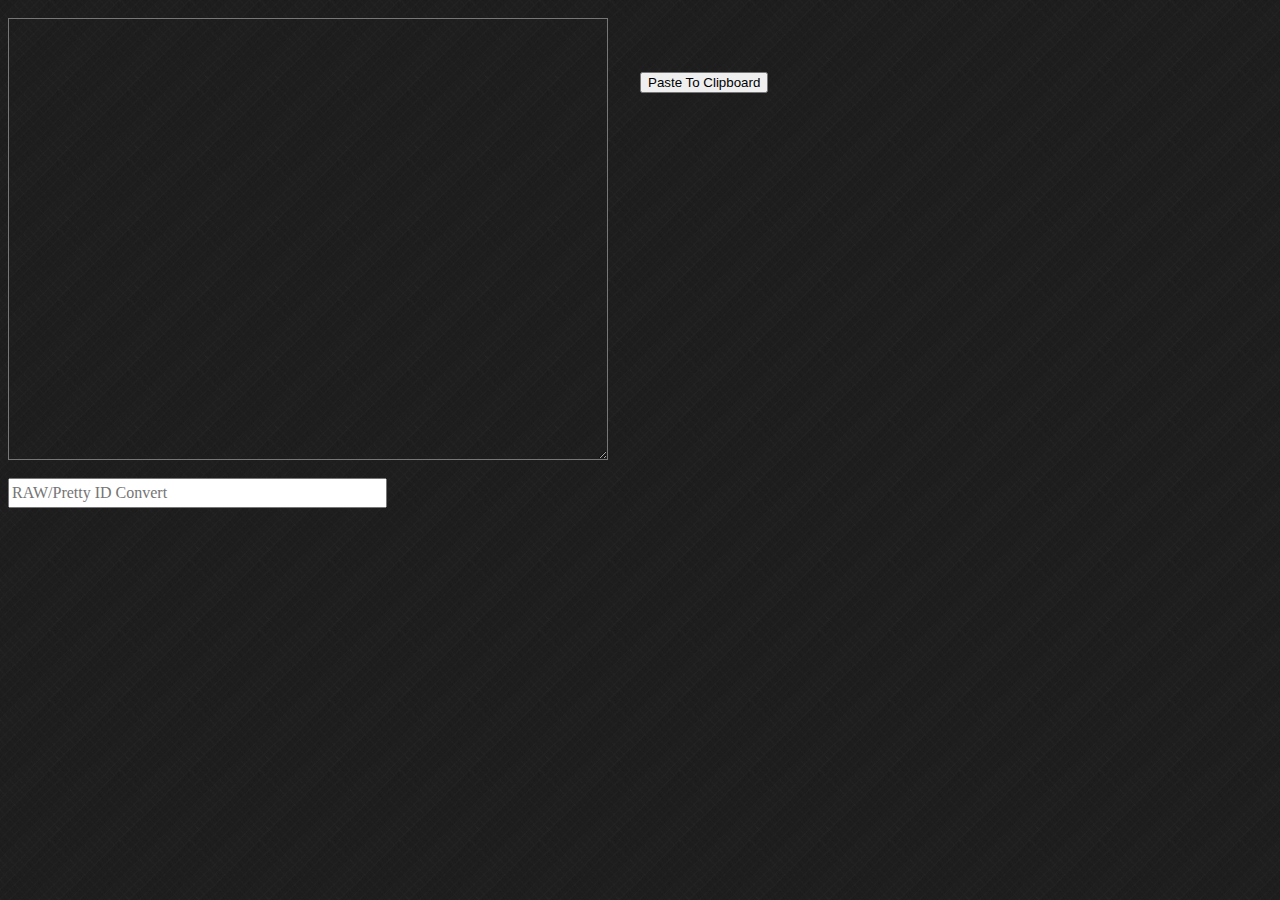
<file: SQL/index.html>
<html>
    <head>
        <title>Convert lib:hana-db Console Output</title>
        <script src="highlight.pack.js"></script>
        <link rel="stylesheet" href="vs2015.css">
        <style>
            body, textarea {
                background-image: url('bg-crosshatch.png');
            }
            textarea {
                color: #fff;
                width: 95%;
                height: 50%;
            }
            .column {
                float: left;
                width: 50%;
            }

            /* Clear floats after the columns */
            .row:after {
                content: "";
                display: table;
                clear: both;
            }
            code {
                font-size: 15px;
            }
        </style>
        <script src="https://ajax.googleapis.com/ajax/libs/jquery/3.5.1/jquery.min.js"></script>
        <script>
            let converted = '';
            function convert() {
                let input = document.getElementById("input").value;
                input = input
                    .replace(/About to execute '/g, "")
                    .replace(/  lib:hana-db     /g, "")
                    .replace(/lib:hana-db/g, "")
                    .replace(/ ]/g, "");
                let array = input.split("'; values=[ ");

                let values;
                if (array[1]) {
                    values = array[1].replace(/\'/g, "").replace(/\'/g, "").replace(/\n/g, "").replace(/ /g, "").split(',');
                } else {
                    values = array[0];
                }
                for (let value of values) {
                    array[0] = array[0].replace('?', `'${value}'`)
                }
                const codeOutput = document.getElementById("output")
                codeOutput.innerHTML = converted = array[0];
                hljs.highlightBlock(codeOutput);
            }

            function pasteToClipboard() {
                navigator.clipboard.writeText(converted);

                if(!$('#tick').length) {
                    $("#pasteToClipBoardButtonRow").append(`
                        <e id="tick" title="Copied to Clipboard">✔️</e>
                    `);
                }

                setTimeout(() => {
                    const tick = $("#tick")
                    tick.remove();
                }, 2000);

                
            }

            function convertId() {
                const outputId = $("#outputId")
                const input = $("#inputId").val();
                let output = '';
                if(input.length == 45) {
                    //Raw String input
                    navigator.clipboard.writeText(`${input.slice(0, 8)}${input.slice(9, 17)}${input.slice(18, 22)}${input.slice(23, 27)}${input.slice(28, 32)}${input.slice(33)}`);
                    console.log('45', $('#tick').length)

                    if(!$('#tick').length) {
                        $("#inputColumn").append(`
                            <e id="tick" title="Copied to Clipboard">✔️</e>
                        `);
                    }

                    setTimeout(() => {
                        const tick = $("#tick")
                        tick.remove();
                    }, 2000);
                } else if(input.length == 40) {
                    //Pretty String input
                    navigator.clipboard.writeText(`${input.slice(0, 8)}:${input.slice(8, 16)}-${input.slice(16, 20)}-${input.slice(20, 24)}-${input.slice(24, 28)}-${input.slice(28)}`);


                    console.log('40', $('#tick').length)
                    if (!$('#tick').length) {
                        $("#inputColumn").append(`
                            <e id="tick" title="Copied to Clipboard">✔️</e>
                        `);
                    }

                    setTimeout(() => {
                        const tick = $("#tick")
                        tick.remove();
                    }, 2000);
                } 
            }
        </script>
    </head>
    <body>
        <div class="row" style="width: 100%">
            <div id="inputColumn" class="column" style="padding-top: 10px; width: 50%">
                <textarea id="input" rows="5" onkeyup="convert()"></textarea>
                <br/><br/>

                <input id="inputId" onkeyup="convertId()" type="text" placeholder="RAW/Pretty ID Convert" style="width: 60%; height: 30px; font-family: Consolas; font-size: 16px">
            </div>
            <br/><br/><br/>
            <div class="column" style="padding-top: 10px; width: 50%">
                <div id="pasteToClipBoardButtonRow" class="row">
                    <button onClick="pasteToClipboard()">Paste To Clipboard</button>
                </div>
                <pre>
                    <code id="output" class="sql"></code>
                </pre>
            </div>
        </div>
    </body>
</html>
</file>
<file: SQL/vs2015.css>
/*
 * Visual Studio 2015 dark style
 * Author: Nicolas LLOBERA <nllobera@gmail.com>
 */

.hljs {
  display: block;
  overflow-x: auto;
  padding: 0.5em;
  /* background: #1E1E1E; */
  background-image: url('bg-crosshatch.png');
  color: #DCDCDC;
}

.hljs-keyword,
.hljs-literal,
.hljs-symbol,
.hljs-name {
  color: #569CD6;
}
.hljs-link {
  color: #569CD6;
  text-decoration: underline;
}

.hljs-built_in,
.hljs-type {
  color: #4EC9B0;
}

.hljs-number,
.hljs-class {
  color: #B8D7A3;
}

.hljs-string,
.hljs-meta-string {
  color: #D69D85;
}

.hljs-regexp,
.hljs-template-tag {
  color: #9A5334;
}

.hljs-subst,
.hljs-function,
.hljs-title,
.hljs-params,
.hljs-formula {
  color: #DCDCDC;
}

.hljs-comment,
.hljs-quote {
  color: #57A64A;
  font-style: italic;
}

.hljs-doctag {
  color: #608B4E;
}

.hljs-meta,
.hljs-meta-keyword,
.hljs-tag {
  color: #9B9B9B;
}

.hljs-variable,
.hljs-template-variable {
  color: #BD63C5;
}

.hljs-attr,
.hljs-attribute,
.hljs-builtin-name {
  color: #9CDCFE;
}

.hljs-section {
  color: gold;
}

.hljs-emphasis {
  font-style: italic;
}

.hljs-strong {
  font-weight: bold;
}

/*.hljs-code {
  font-family:'Monospace';
}*/

.hljs-bullet,
.hljs-selector-tag,
.hljs-selector-id,
.hljs-selector-class,
.hljs-selector-attr,
.hljs-selector-pseudo {
  color: #D7BA7D;
}

.hljs-addition {
  background-color: #144212;
  display: inline-block;
  width: 100%;
}

.hljs-deletion {
  background-color: #600;
  display: inline-block;
  width: 100%;
}
</file>
